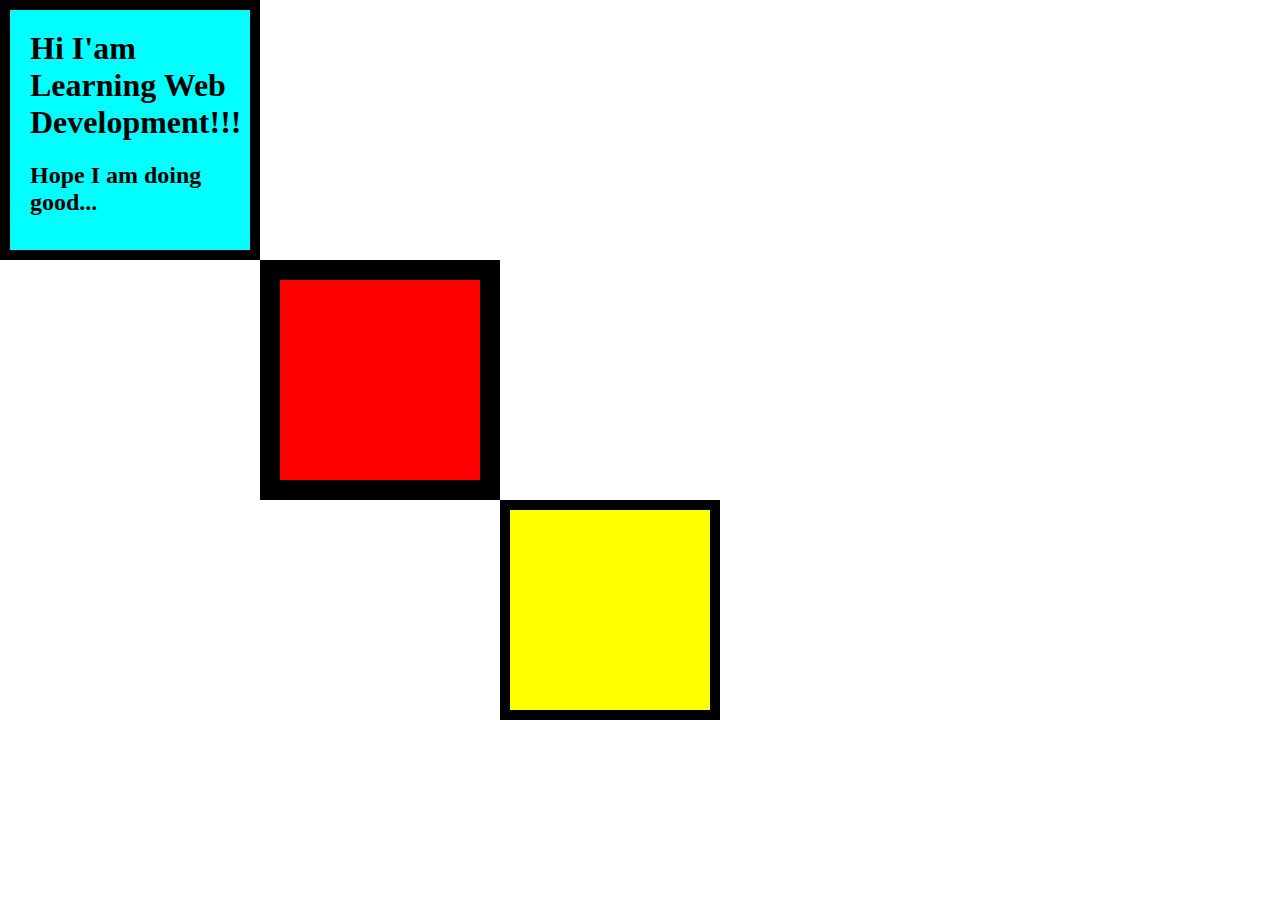
<file: Web_Development/CSS-MySite/index.html>
<!DOCTYPE html>
<html lang="en">

<head>
  <meta charset="UTF-8">
  <meta name="viewport" content="width=device-width, initial-scale=1.0">
  <title>My_Name</title>
  <link rel="stylesheet" href="css/styles.css">
  <link rel="icon" href="favicon.ico">
</head>

<body>
  <div class="top">
    <h1>Hi I'am Learning Web Development!!!</h1>
    <h2>Hope I am doing good...</h2>
  </div>

  <div class="middle">

  </div>

  <div class="bottom">

  </div>
</body>

</html>
</file>
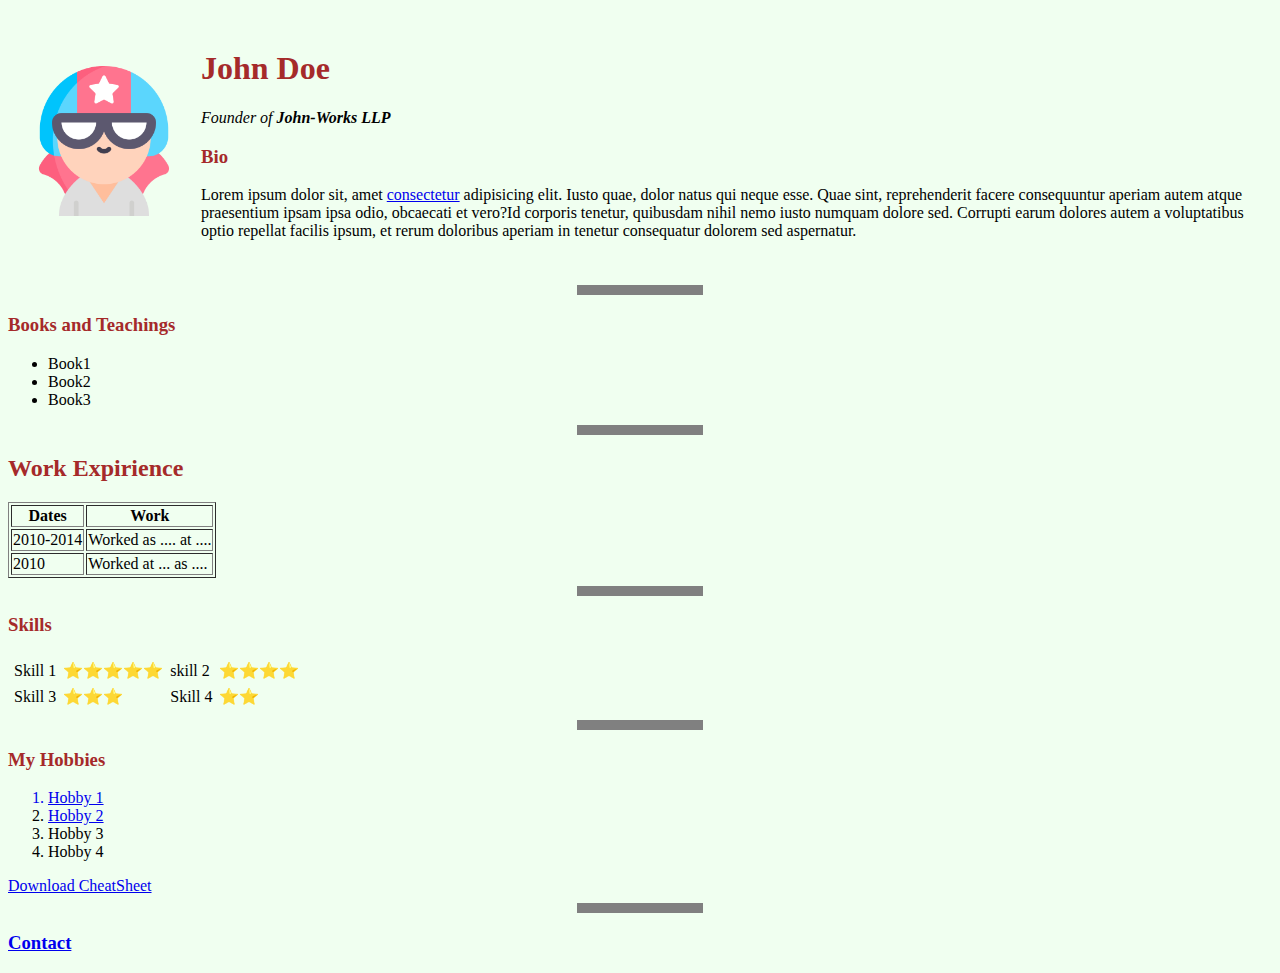
<file: Web_Development/HTML Personal Site/index.html>
<!-- Document type -->
<!DOCTYPE html>
<html lang="en">

<head>
  <!-- Gives extra meta data -->
  <meta charset="UTF-8" />
  <meta name="viewport" content="width=device-width, initial-scale=1.0" />
  <title>α-My First Website...🤖</title>
  <link rel="stylesheet" href="css/styles.css">


</head>

<body>
  <table cellspacing="20">
    <tr>
      <td><img src="image.png" alt="Your Image" width="150" height="150" /></td>
      <td>
        <h1>John Doe</h1>
        <p>
          <em>Founder of <strong>John-Works LLP</strong></em>
        </p>

        <p>
          <h3>
            <strong>
              Bio
            </strong>
          </h3>
        </p>
        <p>
          Lorem ipsum dolor sit, amet <a href="http://www.google.com">consectetur<a> adipisicing elit. Iusto quae,
              dolor natus qui neque esse. Quae sint, reprehenderit facere consequuntur
              aperiam autem atque praesentium ipsam ipsa odio, obcaecati et vero?Id
              corporis tenetur, quibusdam nihil nemo iusto numquam dolore sed. Corrupti
              earum dolores autem a voluptatibus optio repellat facilis ipsum, et rerum
              doloribus aperiam in tenetur consequatur dolorem sed aspernatur.
        </p>
      </td>
    </tr>
  </table>



  <hr size="3" noshade />
  <h3><strong>Books and Teachings </strong></h3>
  <ul>
    <li>Book1</li>
    <li>Book2</li>
    <li>Book3</li>
  </ul>
  <hr size="3" noshade />
  <h2>Work Expirience</h2>
  <table border="1">
    <thead>
      <tr>
        <th>Dates</th>
        <th>Work</th>
      </tr>
    </thead>
    <tr>
      <td>2010-2014</td>
      <td>Worked as .... at ....</td>
    </tr>
    <tr>
      <td>2010</td>
      <td>Worked at ... as ....</td>
    </tr>
  </table>

  <hr size="3" noshade />
  <h3>Skills</h3>
  <table cellspacing="5">
    <tr>
      <td>Skill 1</td>
      <td>⭐⭐⭐⭐⭐</td>
      <td>skill 2</td>
      <td>⭐⭐⭐⭐</td>
    </tr>
    <tr>
      <td>Skill 3</td>
      <td>⭐⭐⭐</td>
      <td>Skill 4</td>
      <td>⭐⭐</td>
    </tr>
  </table>

  <hr size="3" noshade />
  <h3>My Hobbies</h3>

  <ol>
    <a
      href="https://www.google.com/url?sa=t&rct=j&q=&esrc=s&source=web&cd=8&cad=rja&uact=8&ved=2ahUKEwjVg93r-K7pAhUYU30KHe2JBcIQFjAHegQIEhAF&url=https%3A%2F%2Fen.wikipedia.org%2Fwiki%2FAstronomy&usg=AOvVaw3bZ3BvKsI9UhgKfP_cNHAz">
      <li>Hobby 1</li>
    </a>
    <li><a
        href="https://img.dtnext.in/Articles/2020/Apr/202004201933382622_SAI-and-BAI-hold-online-badminton-coaching-development_SECVPF.gif">Hobby
        2</a></li>
    <li>Hobby 3</li>
    <li>Hobby 4</li>
  </ol>
  <a download href="https://web.stanford.edu/group/csp/cs21/htmlcheatsheet.pdf">Download CheatSheet </a>

  <hr size="3" noshade />
  <h3><a href="contact.html">Contact</a></h3>

</body>

</html>
</file>
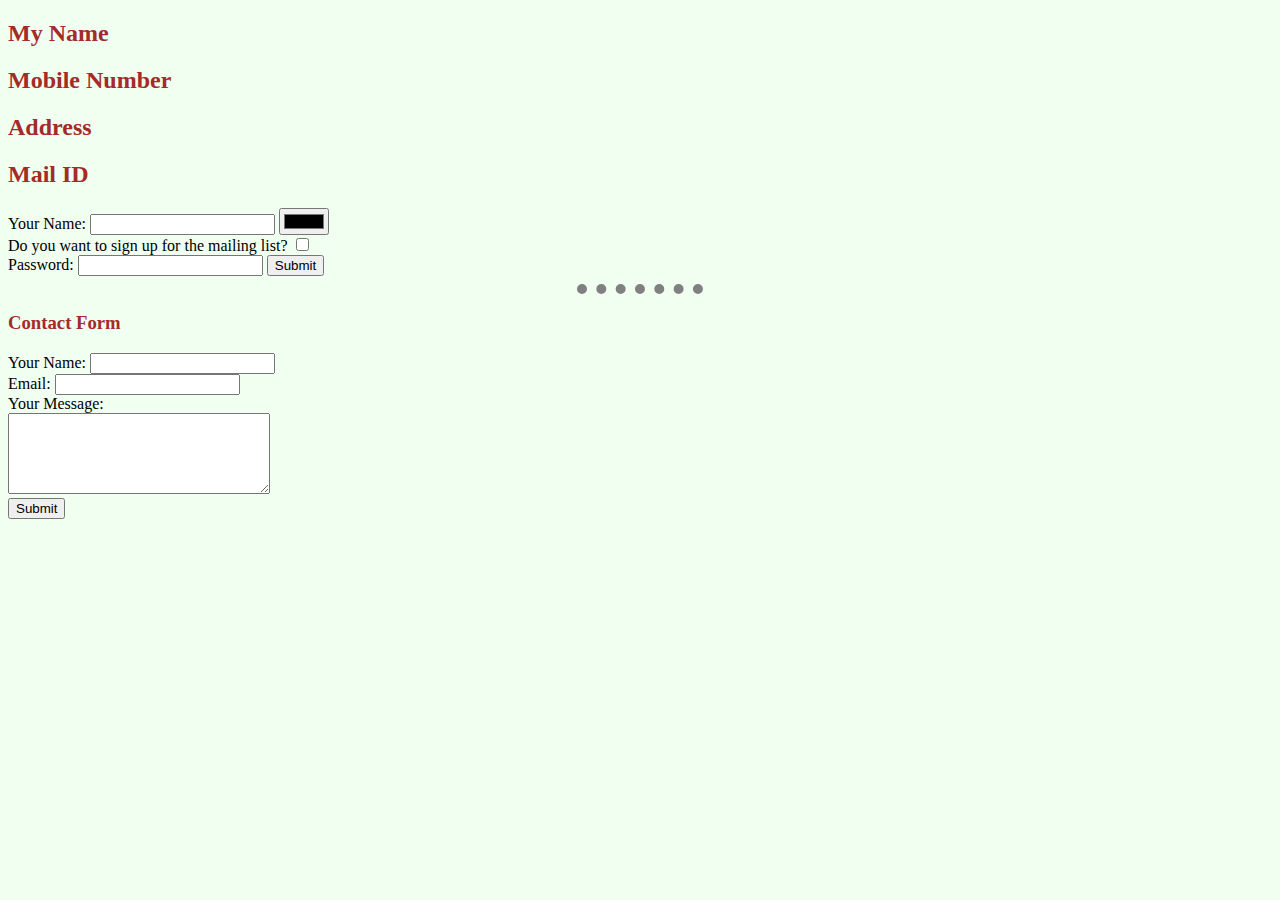
<file: Web_Development/HTML Personal Site/contact.html>
<!DOCTYPE html>
<html lang="en">

<head>
  <meta charset="UTF-8" />
  <meta name="viewport" content="width=device-width, initial-scale=1.0" />
  <title>Contact</title>
  <link rel="stylesheet" href="css/styles.css">
</head>

<body>
  <h2>My Name</h2>
  <h2>Mobile Number</h2>
  <h2>Address</h2>
  <h2>Mail ID</h2>

  <form action="mailto:info@gmail.com" method="POST" enctype="text/plain">
    <label>Your Name: </label>
    <input type="text" name="" value="" />
    <input type="color" name="" value="" /><br />
    <label>Do you want to sign up for the mailing list?</label>
    <input type="checkbox" name="" value="" /><br />
    <label for="">Password: </label>
    <input type="password" name="" id="" />
    <input type="submit" name="" value="Submit" />
  </form>

  <hr size="3" />

  <h3>Contact Form</h3>
  <form action="mailto:info@gmail.com" method="POST" enctype="text/plain">
    <label for="">Your Name: </label>
    <input type="text" name="YourName" /><br />

    <label for="">Email: </label>
    <input type="email" name="YourMail" id="" /><br />

    <label for="">Your Message:</label><br />
    <textarea name="YourMessage" id="" cols="30" rows="5"></textarea><br />

    <input type="submit" value="Submit" />
  </form>
</body>

</html>
</file>
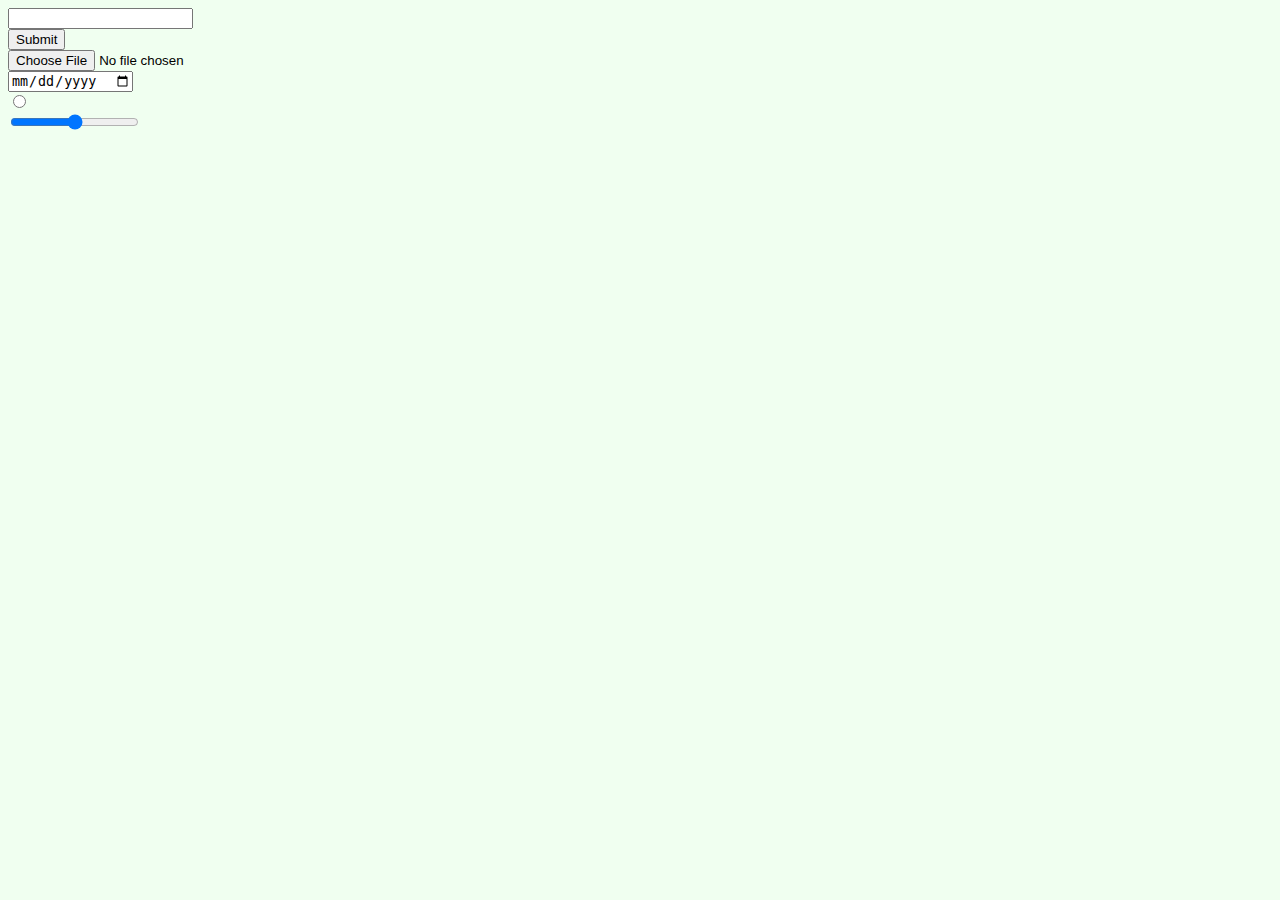
<file: Web_Development/HTML Personal Site/inputs.html>
<!DOCTYPE html>
<html lang="en">

<head>
  <meta charset="UTF-8" />
  <meta name="viewport" content="width=device-width, initial-scale=1.0" />
  <title>Document</title>
  <link rel="stylesheet" href="css/styles.css">
</head>

<body>
  <input type="text" name="" id="" /><br />
  <input type="submit" value="Submit" /><br />
  <input type="file" name="" id="" /><br />
  <input type="date" name="" id="" /><br />
  <input type="radio" name="" id="" /><br />
  <input type="range" name="" id="" /><br />
</body>

</html>
</file>
<file: Web_Development/CSS-MySite/css/styles.css>
body {
  margin: 0px;

}



h1,
h2 {
  margin-top: 0px;
}

.top {
  margin: 0px;
  border-width: 10px 10px 10px 10px;
  border-style: solid;
  padding: 20px;
  height: 200px;
  width: 200px;
  background-color: cyan;
}

.middle {
  height: 200px;
  width: 200px;
  background-color: red;
  border-width: 20px 20px 20px 20px;
  border-style: solid;
  margin-left: 260px;

}

.bottom {
  height: 200px;
  width: 200px;
  background-color: yellow;
  border-width: 10px 10px 10px 10px;
  border-style: solid;
  margin-left: 500px;
}
</file>
<file: Web_Development/HTML Personal Site/css/styles.css>
body {
  background-color: honeydew;
}

hr {
  border-color: gray;
  border-style: none;
  border-top-style: dotted;
  width: 10%;
  height: 0px;
  border-width: 10px;
}

h1,
h2,
h3 {

  color: brown;
}
</file>
